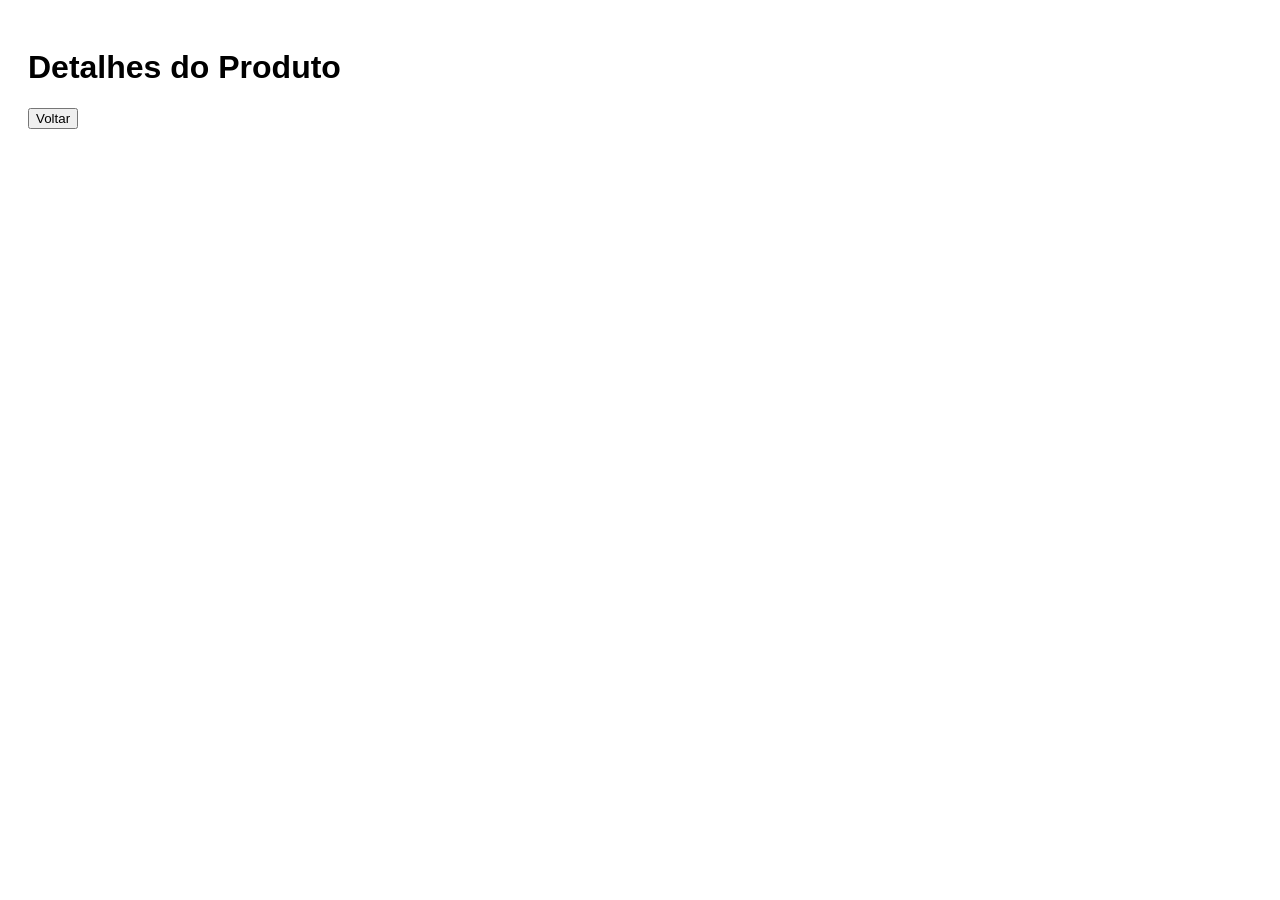
<file: public/detalhes.html>
<!DOCTYPE html>
<html lang="en">
<head>
    <meta charset="UTF-8">
    <meta name="viewport" content="width=device-width, initial-scale=1.0">
    <title>Detalhe do Item</title>
    <link rel="stylesheet" href="styles.css">
</head>
<body>
     <h1>Detalhes do Produto</h1>

  <div id="product-details"></div>

  <button onclick="window.history.back()">Voltar</button>

  <script src="script.js"></script>
</body>
</html>
</file>
<file: public/styles.css>
body {
  font-family: Arial;
  padding: 20px;
}

.card {
  border: 1px solid #ccc;
  padding: 10px;
  margin: 10px;
  border-radius: 8px;
  width: 200px;
  display: inline-block;
}

img {
  max-width: 100%;
}
</file>
